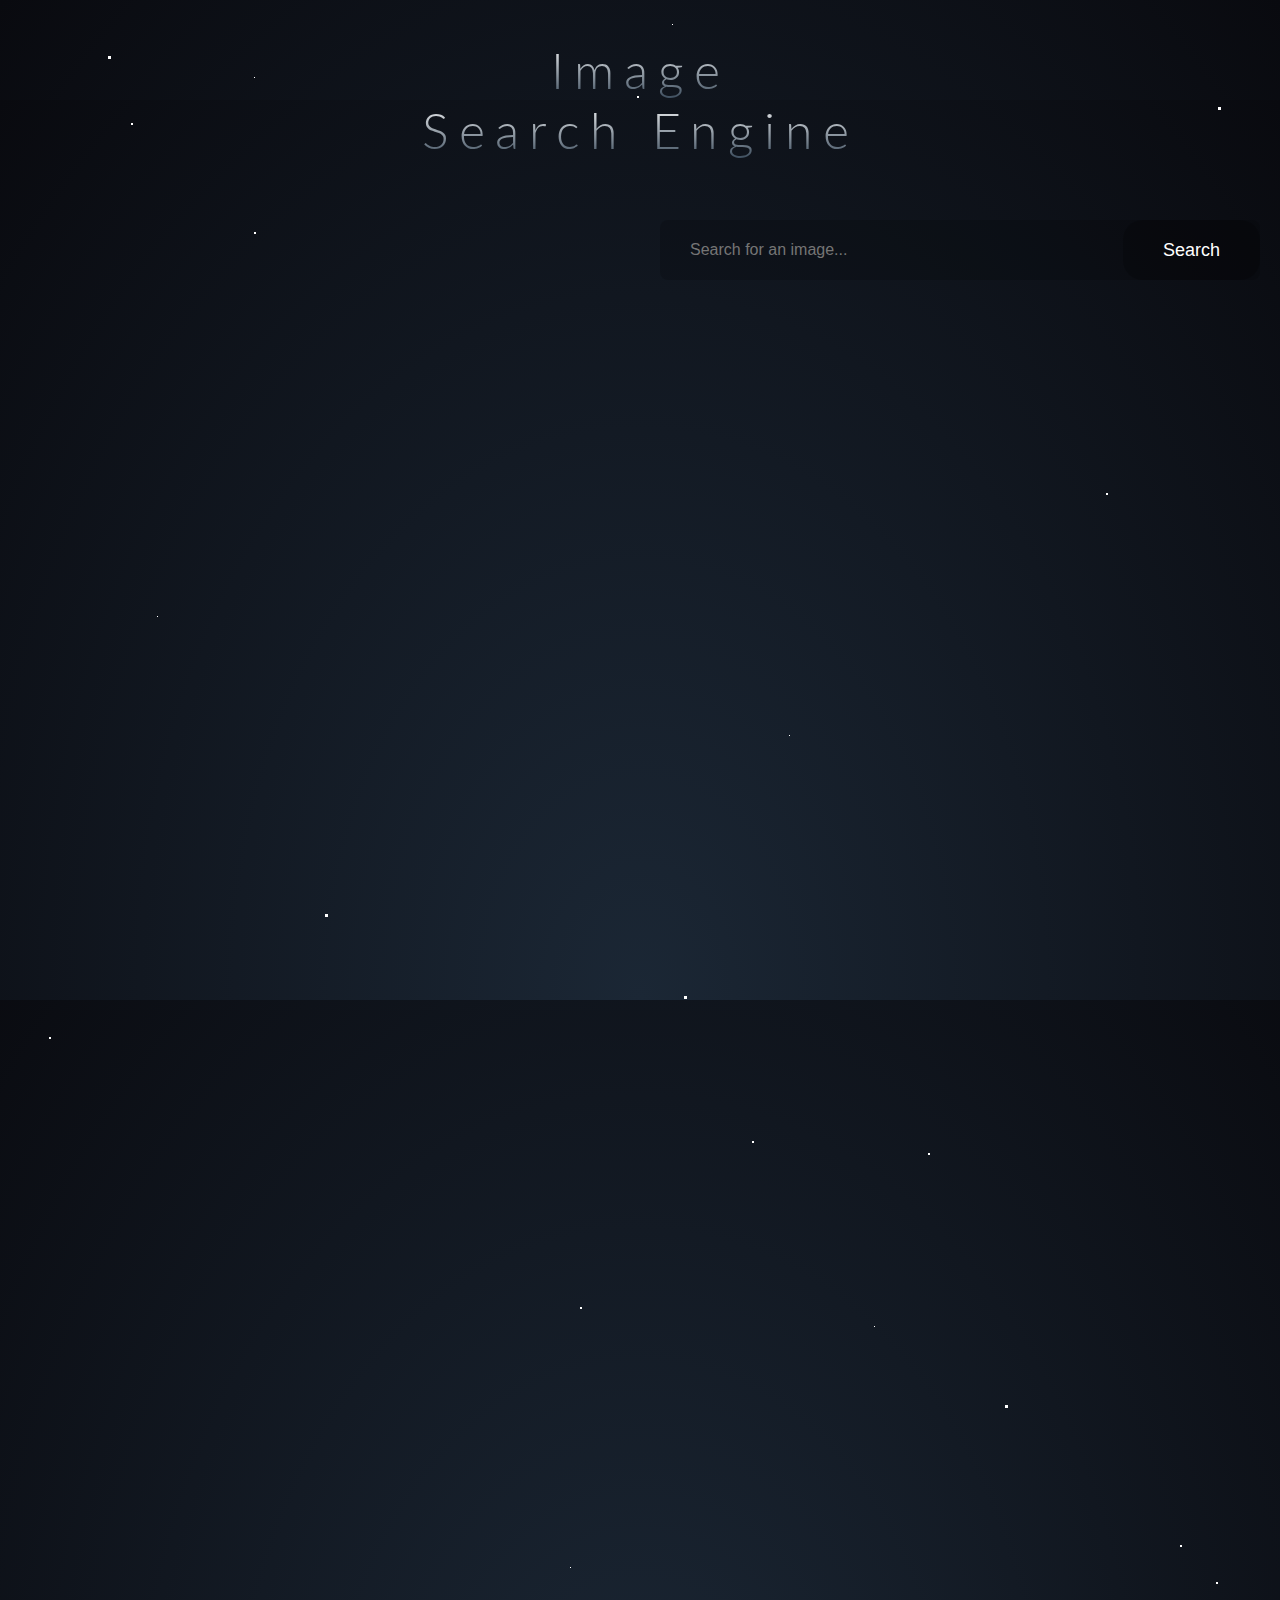
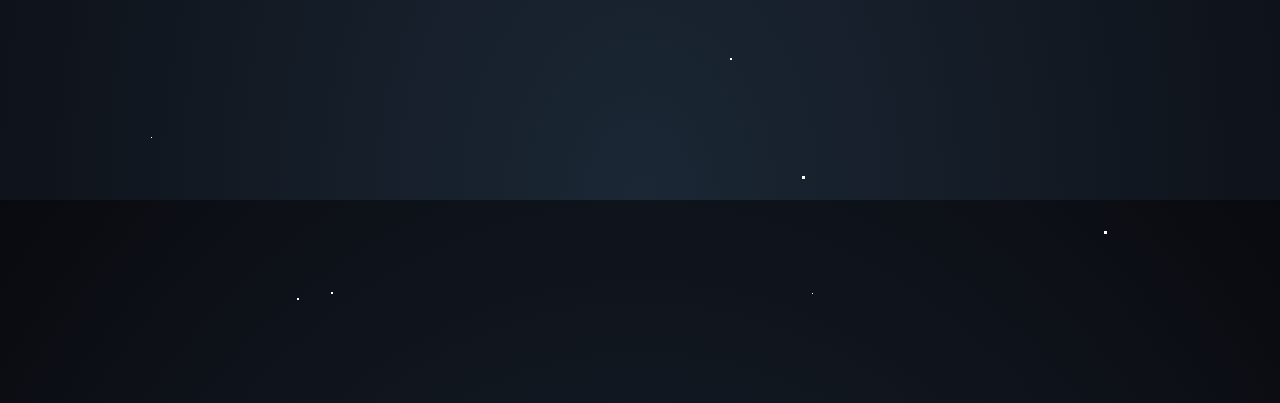
<file: index.html>
<!DOCTYPE html>
<html lang="en">
<head>
    <meta charset="UTF-8">
    <meta name="viewport" content="width=device-width, initial-scale=1.0">
    <title>Image Search Engine</title>
    <link href='https://fonts.googleapis.com/css?family=Lato:300,400,700' rel='stylesheet' type='text/css'>
    <link rel="stylesheet" href="style.css">

</head>
<body>
    
<div id="stars"></div>
<div id="stars2"></div>
<div id="stars3"></div>
<div id="title">
    <span>Image</span><br>
    <span>Search Engine</span>
</div>

<form id="search-form">
    <input type="text" id="search-box" placeholder="Search for an image...">
    <button>Search</button>
</form>

<div id="search-result"></div>
<div id="show-more-btn">Show More</div>

<script src="script.js"></script>

</body>
</html>
</file>
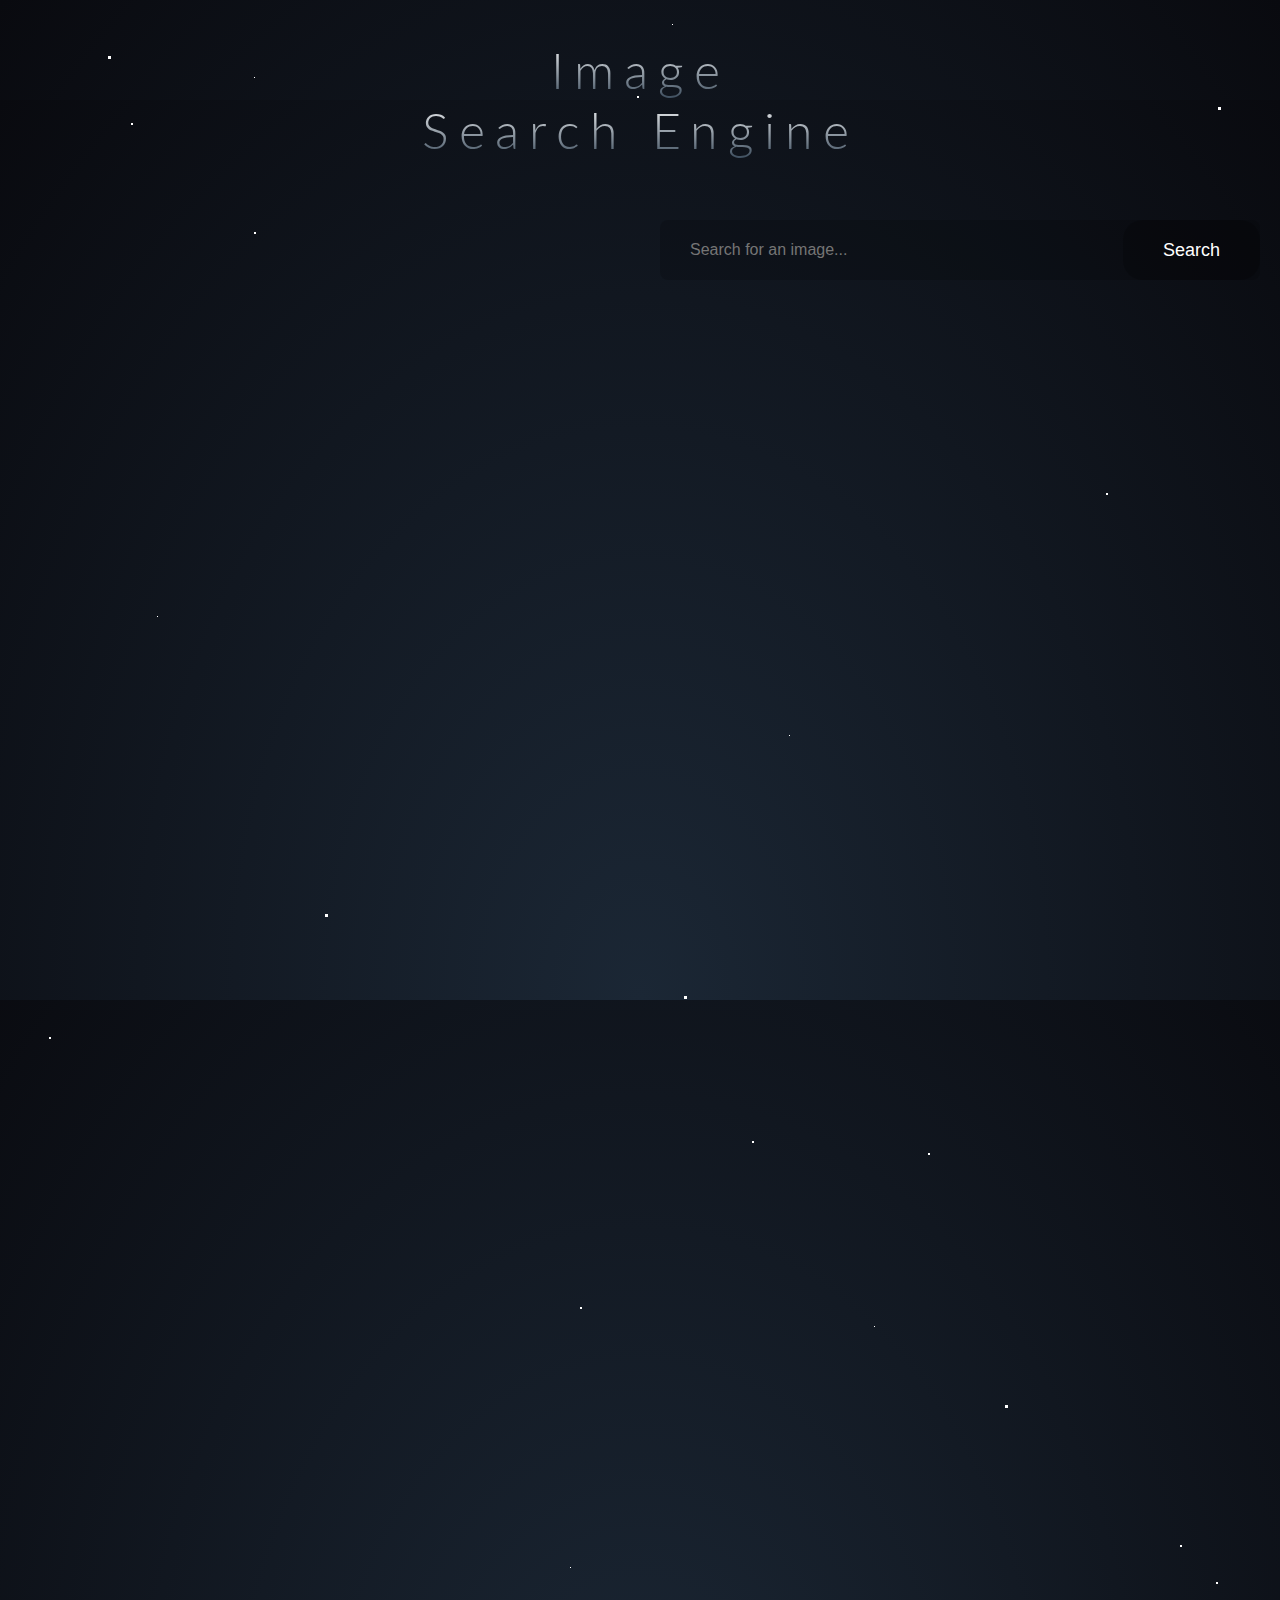
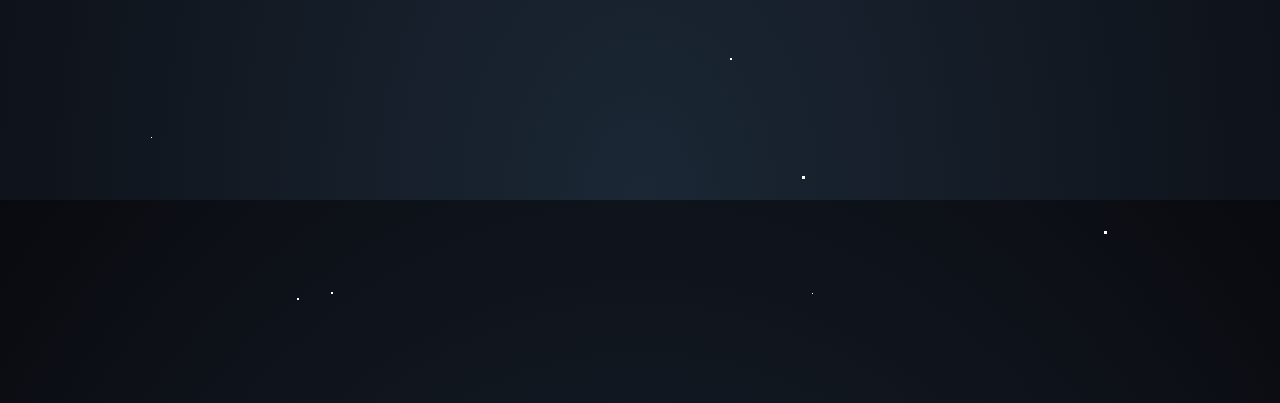
<file: 1.html>
<!DOCTYPE html>
<html lang="en">
<head>
    <meta charset="UTF-8">
    <meta name="viewport" content="width=device-width, initial-scale=1.0">
    <title>Image Search Engine</title>
    <link href='https://fonts.googleapis.com/css?family=Lato:300,400,700' rel='stylesheet' type='text/css'>
    <link rel="stylesheet" href="style.css">

</head>
<body>
    
<div id="stars"></div>
<div id="stars2"></div>
<div id="stars3"></div>
<div id="title">
    <span>Image</span><br>
    <span>Search Engine</span>
</div>

<form id="search-form">
    <input type="text" id="search-box" placeholder="Search for an image...">
    <button>Search</button>
</form>

<div id="search-result"></div>
<div id="show-more-btn">Show More</div>

<script src="script.js"></script>

</body>
</html>
</file>
<file: style.css>
/* Background sky */
html,
body {
    height: 100%;
    margin: 0;
    background: radial-gradient(ellipse at bottom, #1B2735 0%, #090A0F 100%);
    scroll-behavior: smooth;
}

/* STAR LAYERS */
#stars,
#stars::after,
#stars2,
#stars2::after,
#stars3,
#stars3::after {
    position: absolute;
    content: " ";
    top: 0;
    left: 0;
}

/* Small stars */
#stars {
  width: 1px;
  height: 1px;
  background: transparent;
  position: absolute;
  box-shadow:
    570px 1567px white,
    254px 77px white,
    874px 1326px white,
    812px 1893px white,
    789px 735px white,
    151px 1737px white,
    1544px 564px white,
    1416px 232px white,
    672px 24px white,
    157px 616px white;
  animation: animStar 50s linear infinite;
}

#stars::after {
  content: " ";
  width: 1px;
  height: 1px;
  background: transparent;
  position: absolute;
  top: 2000px;
  box-shadow:
    570px 1567px white,
    254px 77px white,
    874px 1326px white,
    812px 1893px white,
    789px 735px white,
    151px 1737px white,
    1544px 564px white,
    1416px 232px white,
    672px 24px white,
    157px 616px white;
}


/* Medium stars */
#stars2 {
  width: 2px;
  height: 2px;
  position: absolute;
  background: transparent;
  box-shadow:
    131px 123px white,
    1409px 1432px white,
    637px 96px white,
    1738px 438px white,
    1216px 1582px white,
    1106px 493px white,
    1817px 1357px white,
    580px 1307px white,
    752px 1141px white,
    49px 1037px white,
    1603px 1907px white,
    1835px 1571px white,
    254px 232px white,
    297px 1898px white,
    1505px 226px white,
    928px 1153px white,
    1961px 1226px white,
    1180px 1545px white,
    331px 1892px white,
    730px 1658px white;
  animation: animStar 100s linear infinite;
}

#stars2::after {
  content: " ";
  width: 2px;
  height: 2px;
  position: absolute;
  top: 2000px;
  background: transparent;
  box-shadow:
    131px 123px white,
    1409px 1432px white,
    637px 96px white,
    1738px 438px white,
    1216px 1582px white,
    1106px 493px white,
    1817px 1357px white,
    580px 1307px white,
    752px 1141px white,
    49px 1037px white,
    1603px 1907px white,
    1835px 1571px white,
    254px 232px white,
    297px 1898px white,
    1505px 226px white,
    928px 1153px white,
    1961px 1226px white,
    1180px 1545px white,
    331px 1892px white,
    730px 1658px white;
}


/* Big stars */
#stars3 {
  width: 3px;
  height: 3px;
  position: absolute;
  background: transparent;
  box-shadow:
    1104px 1831px white,
    325px 914px white,
    108px 56px white,
    1982px 1602px white,
    802px 1776px white,
    1554px 1302px white,
    684px 996px white,
    1005px 1405px white,
    1218px 107px white,
    1430px 1125px white;
  animation: animStar 150s linear infinite;
}

#stars3::after {
  content: " ";
  width: 3px;
  height: 3px;
  position: absolute;
  top: 2000px;
  background: transparent;
  box-shadow:
    1104px 1831px white,
    325px 914px white,
    108px 56px white,
    1982px 1602px white,
    802px 1776px white,
    1554px 1302px white,
    684px 996px white,
    1005px 1405px white,
    1218px 107px white,
    1430px 1125px white;
}


/* Title styling */
#title {
    top: 50%;
    left: 0;
    right: 0;
    text-align: center;
    margin: 100px auto 50px;
    font-family: 'Lato', sans-serif;
    font-weight: 300;
    font-size: 50px;
    letter-spacing: 10px;
    color: white;
    transform: translateY(-50%);
}

#title span {
    background: -webkit-linear-gradient(white, #38495a);
    -webkit-background-clip: text;
    -webkit-text-fill-color: transparent;
}

/* Animation */
@keyframes animStar {
    from {
        transform: translateY(0);
    }

    to {
        transform: translateY(-2000px);
    }
}

form{
    width: 90%;
    max-width: 600px;
    height: 60px;
    background-color: rgba(0, 0, 0, 0.15);
    display: flex;
    margin-left: 660px;
    margin-top: -50px;
    align-items: center;
    border-radius: 8px;
}

form input{
    flex: 1;
    display: flex;
    
    height: 100%;
    border: 0;
    outline: 0;
    background: transparent;
    color: #fff;
    padding: 0 30px;
}

form button{
    padding: 0 40px;
    height: 100%;
    background-color: rgba(0, 0, 0, 0.2);
    color: #fff;
    font-size: 18px;
    border: 0;
    outline: 0;
    border-top-right-radius: 8px;
    border-bottom-right-radius: 8px;
    cursor: pointer;
    border-radius: 20px;

}

::placeholder{
  font-size: 16px;
}

#show-more-btn {
  padding: 12px 42px;
  margin: 10px auto 100px;
  margin-left: 870px;
  margin-right: 870px;
  display: flex;
  align-items: center;
  display: none;
  background: transparent;
  color: #fff;
  border: 2px solid rgba(255, 255, 255, 0.3);
  border-radius: 8px;
  font-size: 16px;
  cursor: pointer;
  transition: all 0.2s ease;
}

#show-more-btn:hover {
  background-color: rgba(255, 255, 255, 0.1);
  border-color: rgba(255, 255, 255, 0.5);
}

#search-result{
  width: 80%;
  margin: 100px auto 50px;
  display:grid;
  grid-template-columns: 1fr 1fr 1fr;
  grid-gap: 40px;
}

#search-result img{
  width: 100%;
  height: 250px;
  object-fit: cover;
  border-radius: 5px;
}
</file>
